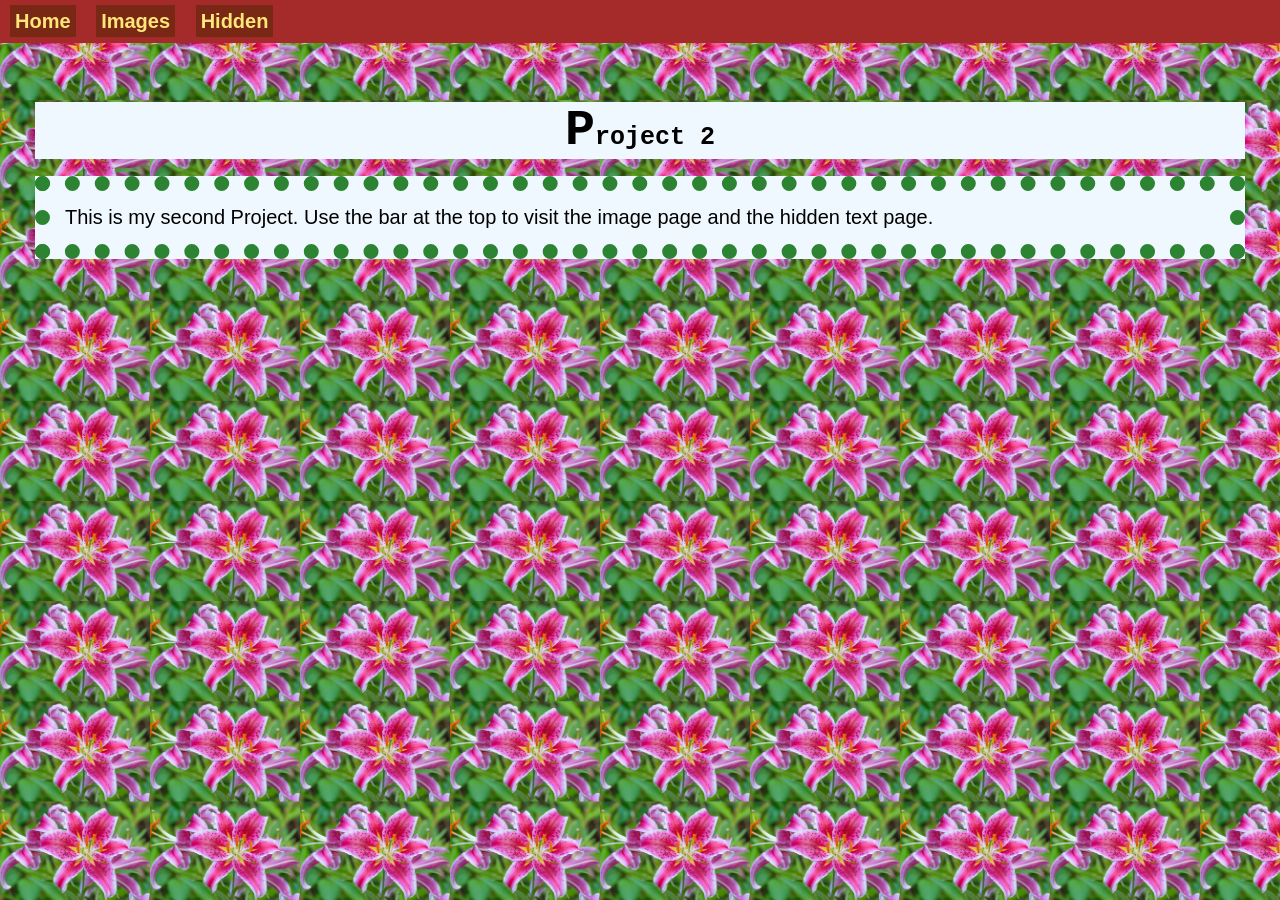
<file: index.html>
<!DOCTYPE html>
<html lang="en">
<head>
<meta charset="UTF-8">
<meta name="viewport" content="width=device-width, initial-scale=1.0">
<title>Home Page</title>
<link rel="stylesheet" href="style.css">
<style>

body {
background-color: blue;
background-image: url("images/flower.jpeg");
background-repeat: repeat;
background-size: 150px;
    }
.info-box {
border: 15px dotted rgb(44, 132, 50);
background-color: aliceblue;
padding: 15px;
}
h1 {
font-size:25px;
font-family: 'Courier New', Courier, monospace;
text-align:center;
background-color: aliceblue;
}
h1::first-letter{
font-size: 50px;
}
</style>
</head>
<body>
<nav class="topbar">
<a href="index.html">Home</a>
<a href="images.html">Images</a>
<a href="hidden.html">Hidden</a>
</nav>

<h1>Project 2</h1>
<div class="info-box">
    This is my second Project. Use the bar at the top to visit the image page and the hidden text page.
</div>

</body>
</html>
</file>
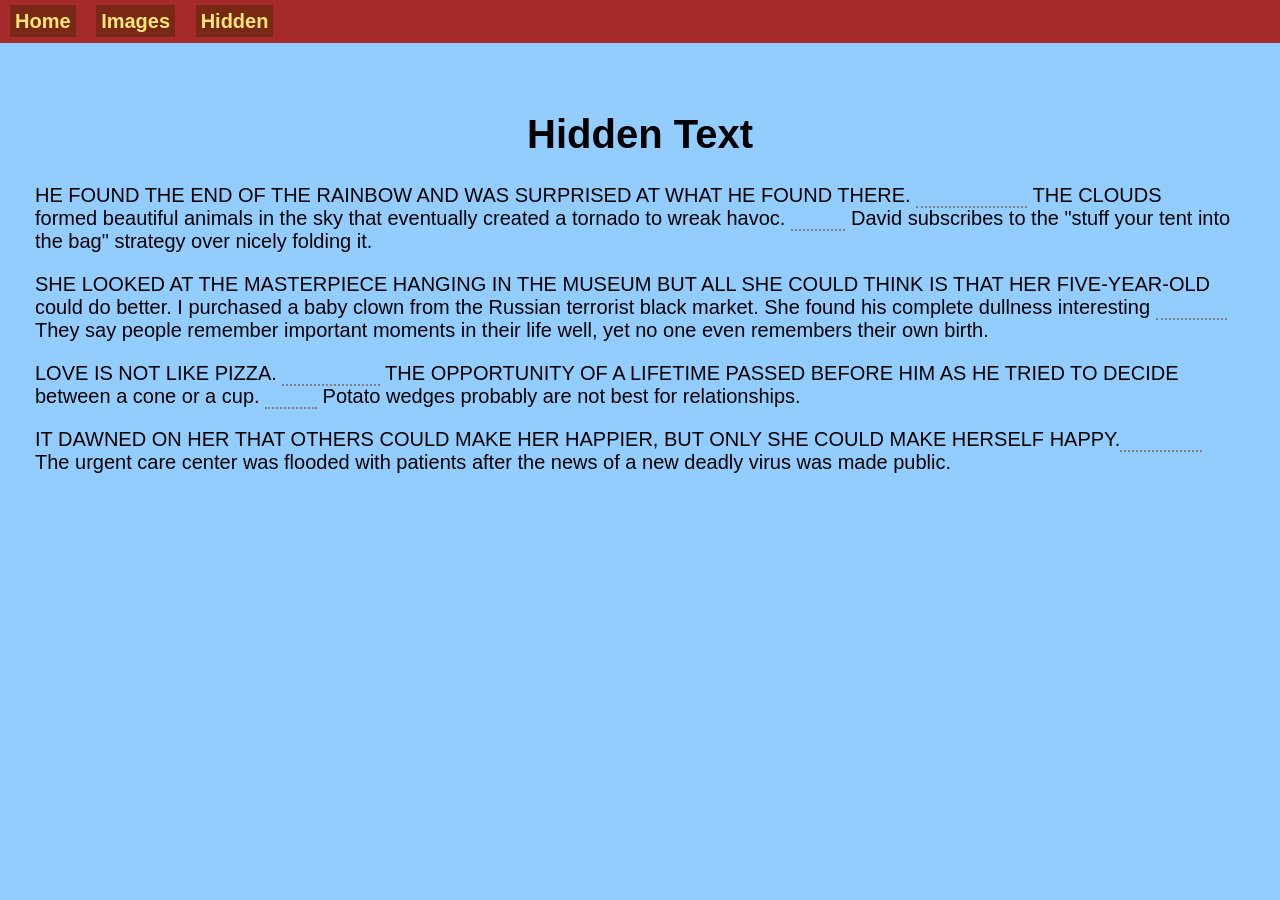
<file: hidden.html>
<!DOCTYPE html>
<html lang="en">
<head>
<meta charset="UTF-8">
<meta name="viewport" content="width=device-width, initial-scale=1.0">
<title>Hidden Text</title>
<link rel="stylesheet" href="style.css">
<style>

h1 {
text-align:center;
}
p::first-line {
text-transform: uppercase;
}
.secret input {
display: none;
}
.secret span {
color: transparent;
border-bottom: 2px dotted gray;
cursor: pointer;
}
.secret span::selection {
color: transparent;
background-color: transparent;
}
.secret input:checked + span {
color: brown;
font-weight: bold;
}
</style>
</head>
<body>
<nav class="topbar">
<a href="index.html">Home</a>
<a href="images.html">Images</a>
<a href="hidden.html">Hidden</a>
</nav>

<h1>Hidden Text</h1>

<p>He found the end of the rainbow and was surprised at what he found there. <label class="secret"><input type="checkbox"><span>pineapple</span></label> The clouds formed beautiful animals in the sky that eventually created a tornado to wreak havoc. <label class="secret"><input type="checkbox"><span>rocket</span></label> David subscribes to the "stuff your tent into the bag" strategy over nicely folding it.</p>

<p>She looked at the masterpiece hanging in the museum but all she could think is that her five-year-old could do better. I purchased a baby clown from the Russian terrorist black market. She found his complete dullness interesting <label class="secret"><input type="checkbox"><span>penguin</span></label> They say people remember important moments in their life well, yet no one even remembers their own birth.</p>

<p>Love is not like pizza. <label class="secret"><input type="checkbox"><span>thunder</span></label> The opportunity of a lifetime passed before him as he tried to decide between a cone or a cup. <label class="secret"><input type="checkbox"><span>waffle</span></label> Potato wedges probably are not best for relationships.</p>

<p>It dawned on her that others could make her happier, but only she could make herself happy.<label class="secret"><input type="checkbox"><span>banana</span></label> The urgent care center was flooded with patients after the news of a new deadly virus was made public. </p>

</body>
</html>
</file>
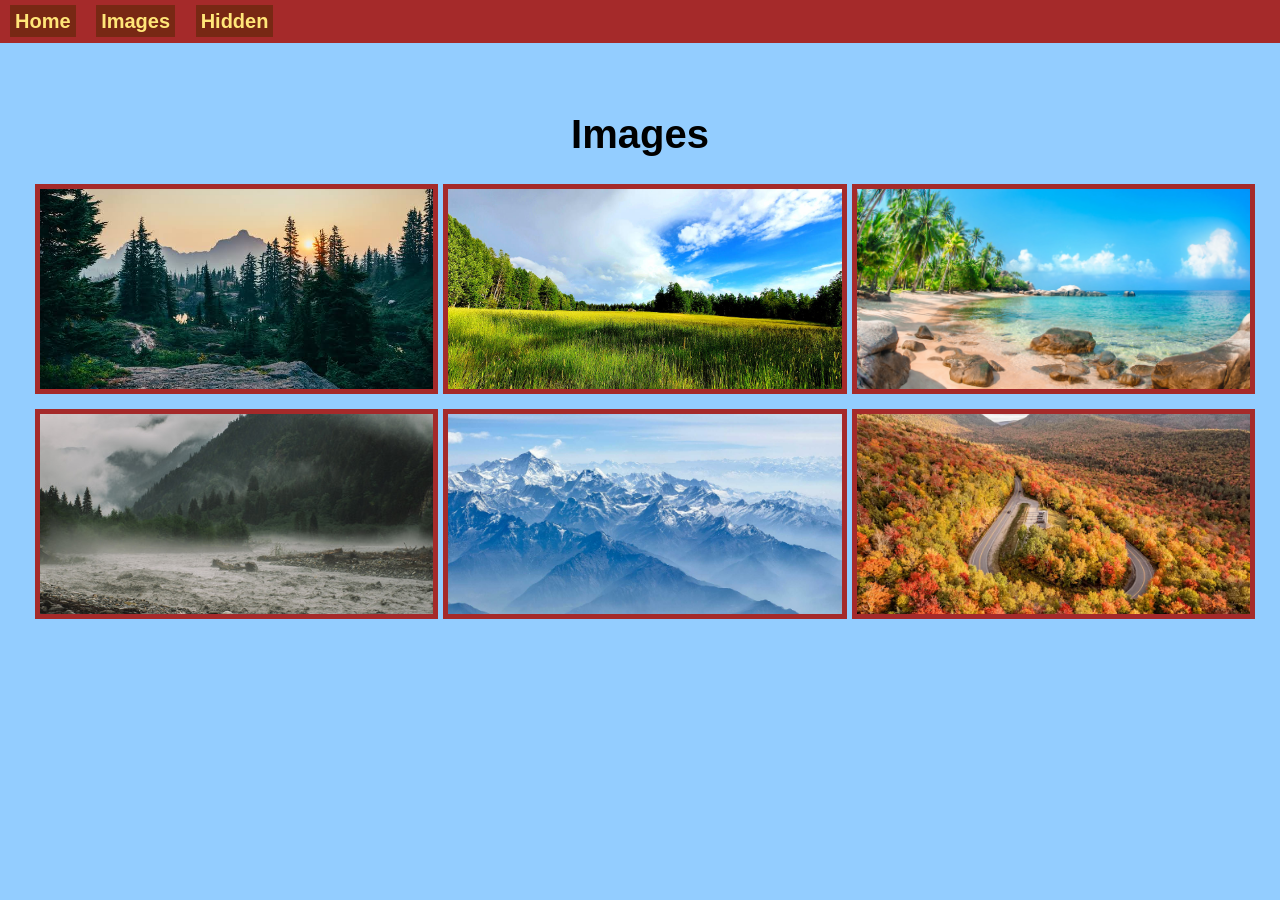
<file: images.html>
<!DOCTYPE html>
<html lang="en">
<head>
<meta charset="UTF-8">
<meta name="viewport" content="width=device-width, initial-scale=1.0">
<title>Images</title>
<link rel="stylesheet" href="style.css">
<style>

h1 {
text-align:center;
}
.gallery {
display: grid;
grid-template-columns: repeat(3, 1fr);
gap: 15px;
}
.gallery img {
width: 100%;
height: 200px;
object-fit: cover;
border: 5px solid brown;
}
</style>
</head>
<body>
<nav class="topbar">
<a href="index.html">Home</a>
<a href="images.html">Images</a>
<a href="hidden.html">Hidden</a>
</nav>

<h1>Images</h1>
<div class="gallery">
    <img src="images/forest.jpeg" alt="Forest">
    <img src="images/field.jpeg" alt="Field">
    <img src="images/beach.jpeg" alt="Beach">
    <img src="images/river.jpeg" alt="River">
    <img src="images/mountains.jpeg" alt="Mountains">
    <img src="images/road.jpeg" alt="Road">
</div>

</body>
</html>
</file>
<file: style.css>
body {
font-size: 20px;
font-family:'Gill Sans', 'Gill Sans MT', Calibri, 'Trebuchet MS', sans-serif;
background-color: rgb(147, 205, 255);
margin: 35px;
padding-top: 50px;
}

.topbar {
position: fixed;
top:0;
left:0;
right:0;
background-color: brown;
padding: 10px;
z-index: 10;
}

.topbar a {
padding: 5px;
margin-right: 15px;
font-weight: bold;
text-decoration: none;
}

.topbar a:link {
color: rgb(255, 230, 120);
background-color: rgb(120, 40, 20);
}

.topbar a:visited {
color: rgb(170, 255, 170);
background-color: rgb(60, 90, 40);
}

.topbar a:hover {
color: brown;
background-color: rgb(255, 230, 120);
}
</file>
